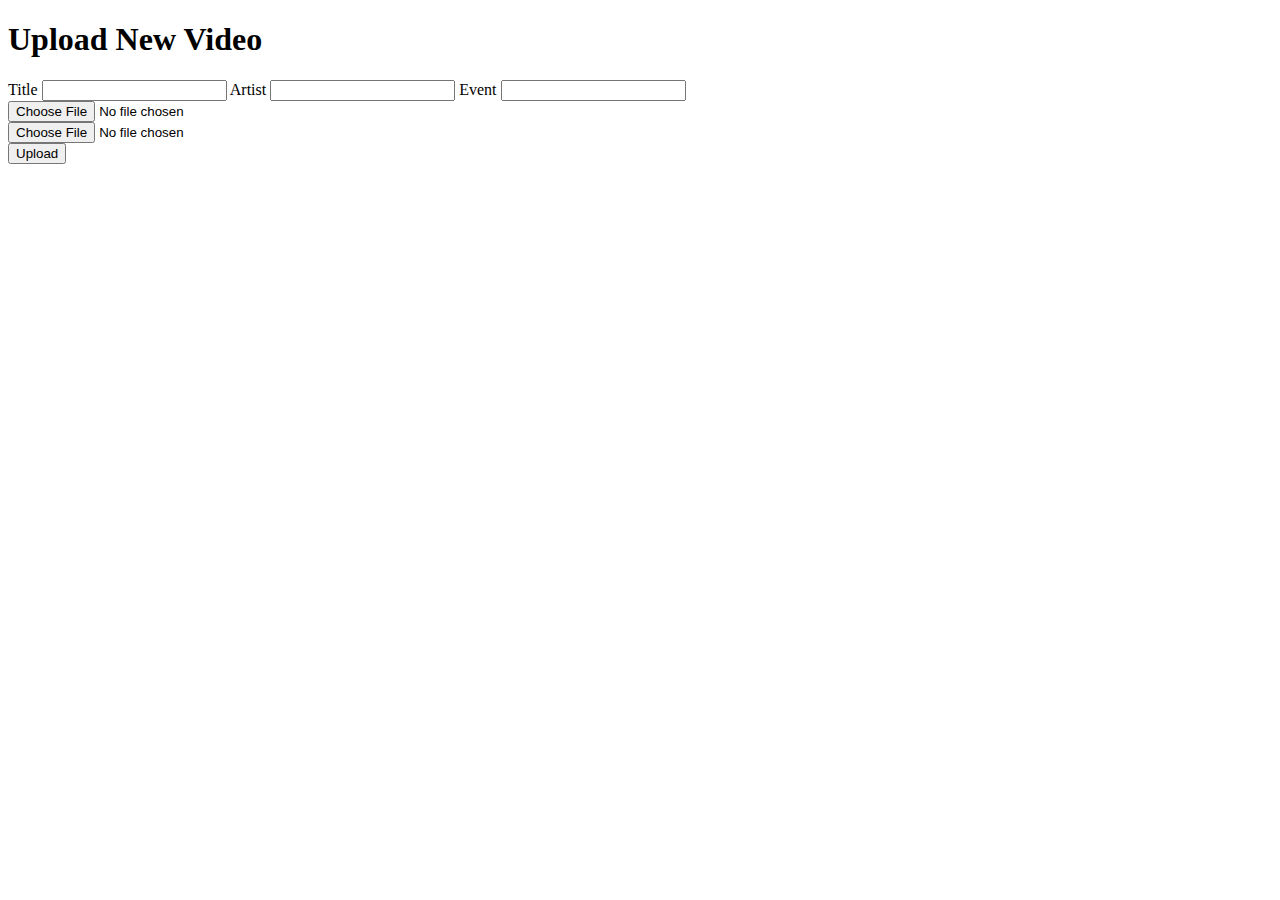
<file: templates/upload.html>
<!doctype html>
<html>
    <head>
        <title>Upload new File</title>
    </head>
    <body>
        <h1>Upload New Video</h1>
        <form action="" method="post" enctype="multipart/form-data">
            <label for="title">Title</label>
            <input type="text" name="title"/>
            <label for="artist">Artist</label>
            <input type="text" name="artist"/>
            <label for="event">Event</label>
            <input type="text" name="event"/> <br>           
            <input type="file" name="file1"> <br>
            <input type="file" name="file2"> <br>
            <input type="submit" value="Upload">
        </form>
    </body>
</html>
</file>
